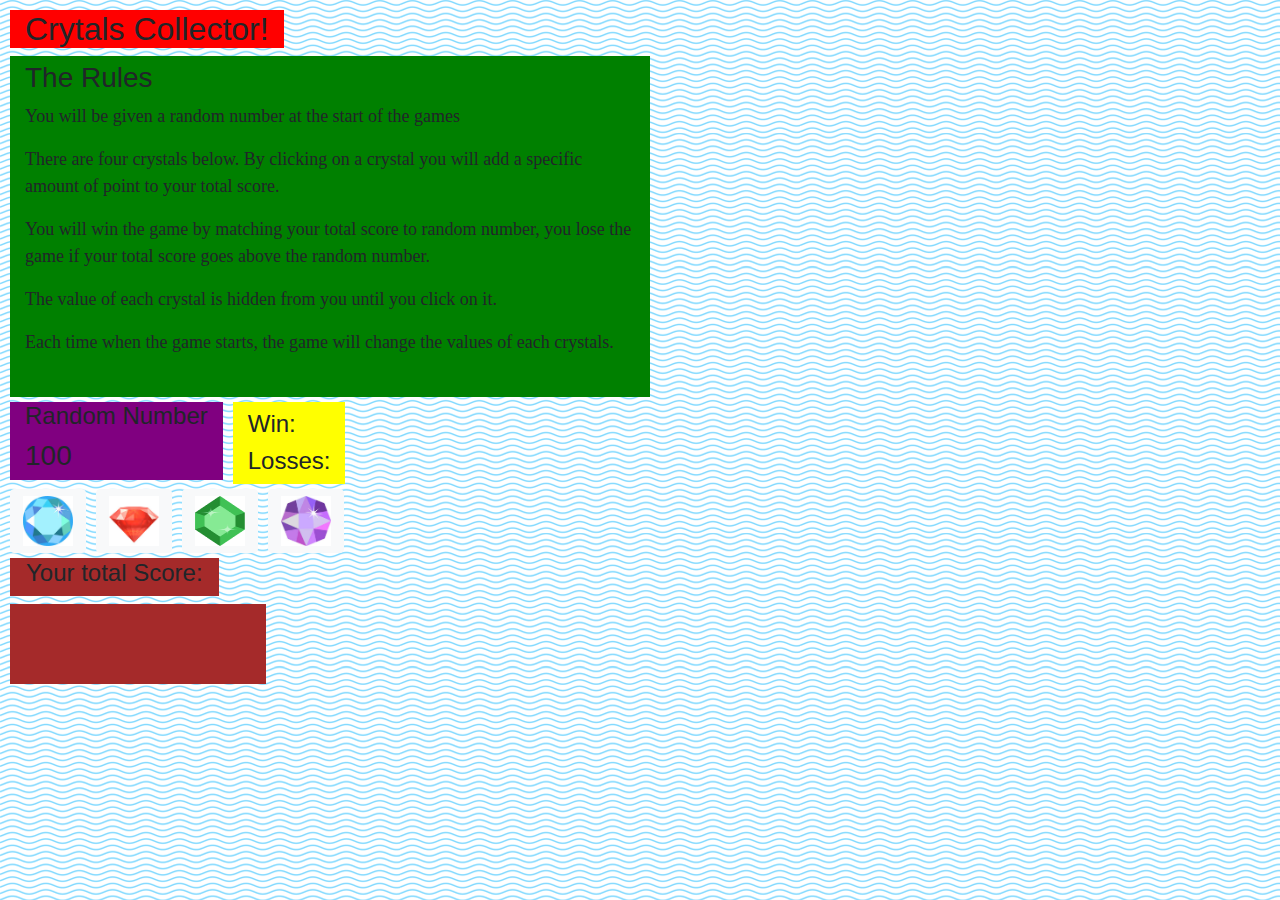
<file: index.html>
<!DOCTYPE html>
<html>
<head>
    <meta charset="utf-8" />
    <title>Gem Collector</title>
    <link rel="stylesheet" type="text/css" href="assets/css/reset.css"/>
    <link rel="stylesheet" type="text/css" href="https://stackpath.bootstrapcdn.com/bootstrap/4.1.3/css/bootstrap.min.css">
    <link rel="stylesheet" type="text/css" href="assets/css/style.css"/>
    <script src="https://cdnjs.cloudflare.com/ajax/libs/jquery/3.2.1/jquery.min.js"></script>    
</head>
<body id="body">
    <div class="div1 jumbotron jumbotron-fluid">
        <div class="container">
          <h2 class="display-5">Crytals Collector!</h1>
          <!-- <p class="lead">This is a modified jumbotron that occupies the entire horizontal space of its parent.</p> -->
        </div>
    </div>
    <div class="div2 jumbotron jumbotron-fluid">
        <div class="container">
          <h3 class="display-8">The Rules</h1>
          <p class="lead">You will be given a random number at the start of the games</p>
          <p class="lead">There are four crystals below. By clicking on a crystal you will add a specific amount of point to your total score.</p>
          <p class="lead">You will win the game by matching your total score to random number, you lose the game if your total score goes above the random number.</p>
          <p class="lead">The value of each crystal is hidden from you until you click on it.</p>
          <p class="lead">Each time when the game starts, the game will change the values of each crystals.</p>
        </div>
    </div>
    <div class="div3 jumbotron jumbotron-fluid">
        <div class="container">
          <h4 class="display-5">Random Number</h1>
          <h3 class="display-5" id="rndNum"></h1>
        </div>
    </div>
    <div class="div4 jumbotron jumbotron-fluid">
        <div class="container">
            <h4 class="display-5" id="win-text"></h1>          
            <h4 class="display-5">Win: <span id="win"></span></h1>
            <h4 class="display-5">Losses: <span id="loss"></span></h1>
        </div>
    </div>
    <button type="button" class="btn btn-light" id="blueCrystal">
          <img src="assets/images/blue-crystal.png" alt="Blue-Crystal">
    </button>
    <button type="button" class="btn btn-light" id="redCrystal">
          <img src="assets/images/red-crystal.jpg" alt="Red-Crystal">          
    </button>
    <button type="button" class="btn btn-light" id="greenCrystal">
          <img src="assets/images/green-crystal.png" alt="Green-Crystal">
    </button>
    <button type="button" class="btn btn-light" id="purpleCrystal">
          <img src="assets/images/purple-crystal.png" alt="Purple-Cyrstal">
    </button>
    <div class="div9 jumbotron jumbotron-fluid">
        <div class="container">
          <h4 class="display-8">Your total Score: <span id="totalScore"></span></h1>
        </div>
    </div>
    <div class="div10 jumbotron jumbotron-fluid">
        <div class="container">
          <h1 class="display-5" id="points"></h1>
        </div>
    </div>


<script src="assets/javascript/game.js"></script>    
</body>
</html>
</file>
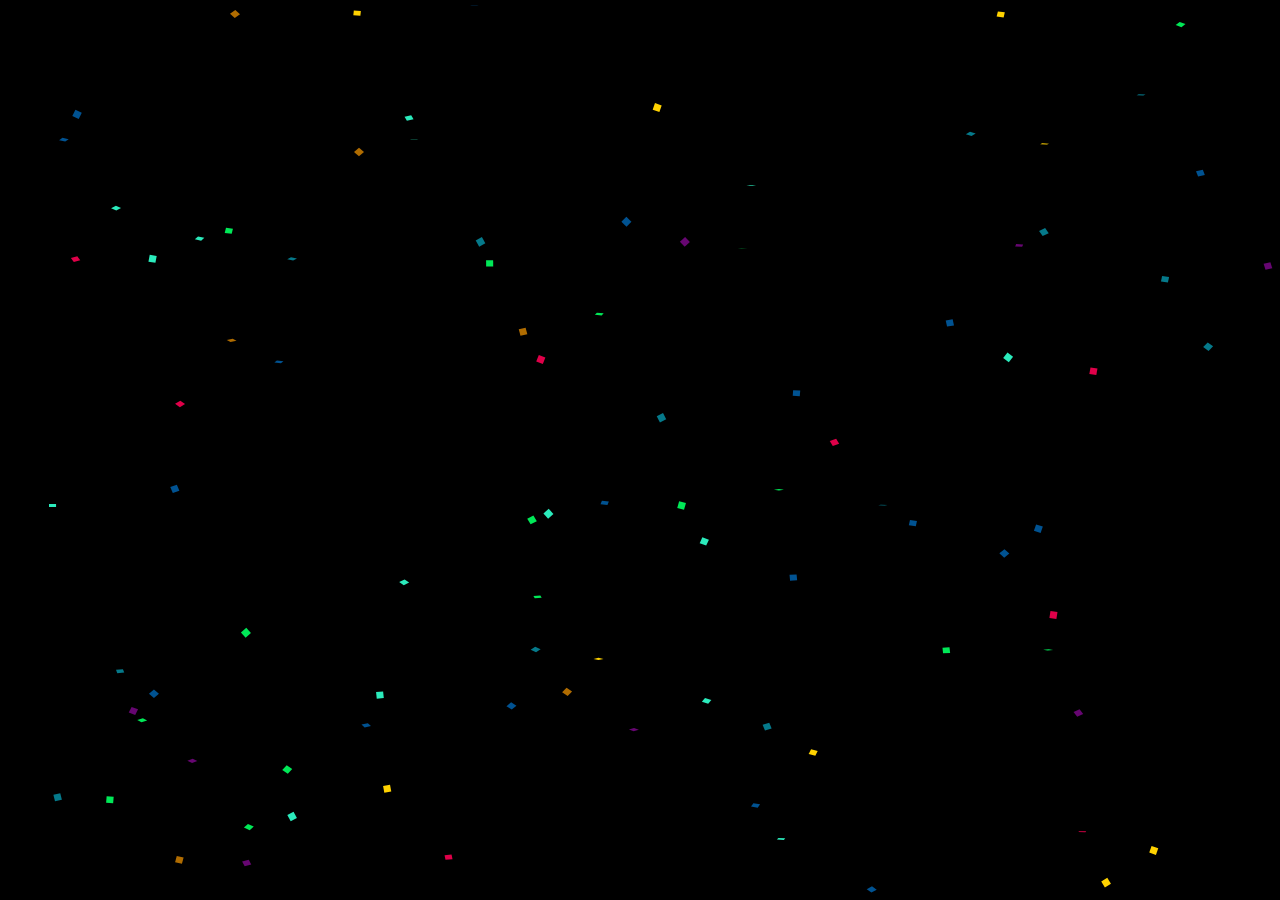
<file: assets/images/confetti.html>
<!DOCTYPE HTML>
<HTML>

	<head>
		<style type="text/css">
			html, body {
				margin: 0;
				padding: 0;
				background: #000;
				height: 100%;
				width: 100%;
			}
			#confetti{
				position: absolute;
				left: 0;
				top: 0;
				height: 100%;
				width: 100%;
			}
		</style>
	</head>

	<body>
		<canvas id="confetti" width="1" height="1"></canvas>

		<script type="text/javascript">
			var retina = window.devicePixelRatio,

				// Math shorthands
				PI = Math.PI,
				sqrt = Math.sqrt,
				round = Math.round,
				random = Math.random,
				cos = Math.cos,
				sin = Math.sin,

				// Local WindowAnimationTiming interface
				rAF = window.requestAnimationFrame,
				cAF = window.cancelAnimationFrame || window.cancelRequestAnimationFrame;

			// Local WindowAnimationTiming interface polyfill
			(function (w) {
				/**
				* Fallback implementation.
				*/
				var prev = new Date().getTime();
				function fallback(fn) {
					var curr = _now();
					var ms = Math.max(0, 16 - (curr - prev));
					var req = setTimeout(fn, ms);
					prev = curr;
					return req;
				}

				/**
				* Cancel.
				*/
				var cancel = w.cancelAnimationFrame
					|| w.webkitCancelAnimationFrame
					|| w.clearTimeout;

				rAF = w.requestAnimationFrame
					|| w.webkitRequestAnimationFrame
					|| fallback;

				cAF = function(id){
					cancel.call(w, id);
				};
			}(window));

			document.addEventListener("DOMContentLoaded", function() {
				var speed = 50,
					duration = (1.0 / speed),
					confettiRibbonCount = 11,
					ribbonPaperCount = 30,
					ribbonPaperDist = 8.0,
					ribbonPaperThick = 8.0,
					confettiPaperCount = 95,
					DEG_TO_RAD = PI / 180,
					RAD_TO_DEG = 180 / PI,
					colors = [
						["#df0049", "#660671"],
						["#00e857", "#005291"],
						["#2bebbc", "#05798a"],
						["#ffd200", "#b06c00"]
					];

				function Vector2(_x, _y) {
					this.x = _x, this.y = _y;
					this.Length = function() {
						return sqrt(this.SqrLength());
					}
					this.SqrLength = function() {
						return this.x * this.x + this.y * this.y;
					}
					this.Add = function(_vec) {
						this.x += _vec.x;
						this.y += _vec.y;
					}
					this.Sub = function(_vec) {
						this.x -= _vec.x;
						this.y -= _vec.y;
					}
					this.Div = function(_f) {
						this.x /= _f;
						this.y /= _f;
					}
					this.Mul = function(_f) {
						this.x *= _f;
						this.y *= _f;
					}
					this.Normalize = function() {
						var sqrLen = this.SqrLength();
						if (sqrLen != 0) {
							var factor = 1.0 / sqrt(sqrLen);
							this.x *= factor;
							this.y *= factor;
						}
					}
					this.Normalized = function() {
						var sqrLen = this.SqrLength();
						if (sqrLen != 0) {
							var factor = 1.0 / sqrt(sqrLen);
							return new Vector2(this.x * factor, this.y * factor);
						}
						return new Vector2(0, 0);
					}
				}
				Vector2.Lerp = function(_vec0, _vec1, _t) {
					return new Vector2((_vec1.x - _vec0.x) * _t + _vec0.x, (_vec1.y - _vec0.y) * _t + _vec0.y);
				}
				Vector2.Distance = function(_vec0, _vec1) {
					return sqrt(Vector2.SqrDistance(_vec0, _vec1));
				}
				Vector2.SqrDistance = function(_vec0, _vec1) {
					var x = _vec0.x - _vec1.x;
					var y = _vec0.y - _vec1.y;
					return (x * x + y * y + z * z);
				}
				Vector2.Scale = function(_vec0, _vec1) {
					return new Vector2(_vec0.x * _vec1.x, _vec0.y * _vec1.y);
				}
				Vector2.Min = function(_vec0, _vec1) {
					return new Vector2(Math.min(_vec0.x, _vec1.x), Math.min(_vec0.y, _vec1.y));
				}
				Vector2.Max = function(_vec0, _vec1) {
					return new Vector2(Math.max(_vec0.x, _vec1.x), Math.max(_vec0.y, _vec1.y));
				}
				Vector2.ClampMagnitude = function(_vec0, _len) {
					var vecNorm = _vec0.Normalized;
					return new Vector2(vecNorm.x * _len, vecNorm.y * _len);
				}
				Vector2.Sub = function(_vec0, _vec1) {
					return new Vector2(_vec0.x - _vec1.x, _vec0.y - _vec1.y, _vec0.z - _vec1.z);
				}

				function EulerMass(_x, _y, _mass, _drag) {
					this.position = new Vector2(_x, _y);
					this.mass = _mass;
					this.drag = _drag;
					this.force = new Vector2(0, 0);
					this.velocity = new Vector2(0, 0);
					this.AddForce = function(_f) {
						this.force.Add(_f);
					}
					this.Integrate = function(_dt) {
						var acc = this.CurrentForce(this.position);
						acc.Div(this.mass);
						var posDelta = new Vector2(this.velocity.x, this.velocity.y);
						posDelta.Mul(_dt);
						this.position.Add(posDelta);
						acc.Mul(_dt);
						this.velocity.Add(acc);
						this.force = new Vector2(0, 0);
					}
					this.CurrentForce = function(_pos, _vel) {
						var totalForce = new Vector2(this.force.x, this.force.y);
						var speed = this.velocity.Length();
						var dragVel = new Vector2(this.velocity.x, this.velocity.y);
						dragVel.Mul(this.drag * this.mass * speed);
						totalForce.Sub(dragVel);
						return totalForce;
					}
				}

				function ConfettiPaper(_x, _y) {
					this.pos = new Vector2(_x, _y);
					this.rotationSpeed = (random() * 600 + 800);
					this.angle = DEG_TO_RAD * random() * 360;
					this.rotation = DEG_TO_RAD * random() * 360;
					this.cosA = 1.0;
					this.size = 5.0;
					this.oscillationSpeed = (random() * 1.5 + 0.5);
					this.xSpeed = 40.0;
					this.ySpeed = (random() * 60 + 50.0);
					this.corners = new Array();
					this.time = random();
					var ci = round(random() * (colors.length - 1));
					this.frontColor = colors[ci][0];
					this.backColor = colors[ci][1];
					for (var i = 0; i < 4; i++) {
						var dx = cos(this.angle + DEG_TO_RAD * (i * 90 + 45));
						var dy = sin(this.angle + DEG_TO_RAD * (i * 90 + 45));
						this.corners[i] = new Vector2(dx, dy);
					}
					this.Update = function(_dt) {
						this.time += _dt;
						this.rotation += this.rotationSpeed * _dt;
						this.cosA = cos(DEG_TO_RAD * this.rotation);
						this.pos.x += cos(this.time * this.oscillationSpeed) * this.xSpeed * _dt
						this.pos.y += this.ySpeed * _dt;
						if (this.pos.y > ConfettiPaper.bounds.y) {
							this.pos.x = random() * ConfettiPaper.bounds.x;
							this.pos.y = 0;
						}
					}
					this.Draw = function(_g) {
						if (this.cosA > 0) {
							_g.fillStyle = this.frontColor;
						} else {
							_g.fillStyle = this.backColor;
						}
						_g.beginPath();
						_g.moveTo((this.pos.x + this.corners[0].x * this.size) * retina, (this.pos.y + this.corners[0].y * this.size * this.cosA) * retina);
						for (var i = 1; i < 4; i++) {
							_g.lineTo((this.pos.x + this.corners[i].x * this.size) * retina, (this.pos.y + this.corners[i].y * this.size * this.cosA) * retina);
						}
						_g.closePath();
						_g.fill();
					}
				}
				ConfettiPaper.bounds = new Vector2(0, 0);

				function ConfettiRibbon(_x, _y, _count, _dist, _thickness, _angle, _mass, _drag) {
					this.particleDist = _dist;
					this.particleCount = _count;
					this.particleMass = _mass;
					this.particleDrag = _drag;
					this.particles = new Array();
					var ci = round(random() * (colors.length - 1));
					this.frontColor = colors[ci][0];
					this.backColor = colors[ci][1];
					this.xOff = (cos(DEG_TO_RAD * _angle) * _thickness);
					this.yOff = (sin(DEG_TO_RAD * _angle) * _thickness);
					this.position = new Vector2(_x, _y);
					this.prevPosition = new Vector2(_x, _y);
					this.velocityInherit = (random() * 2 + 4);
					this.time = random() * 100;
					this.oscillationSpeed = (random() * 2 + 2);
					this.oscillationDistance = (random() * 40 + 40);
					this.ySpeed = (random() * 40 + 80);
					for (var i = 0; i < this.particleCount; i++) {
						this.particles[i] = new EulerMass(_x, _y - i * this.particleDist, this.particleMass, this.particleDrag);
					}
					this.Update = function(_dt) {
						var i = 0;
						this.time += _dt * this.oscillationSpeed;
						this.position.y += this.ySpeed * _dt;
						this.position.x += cos(this.time) * this.oscillationDistance * _dt;
						this.particles[0].position = this.position;
						var dX = this.prevPosition.x - this.position.x;
						var dY = this.prevPosition.y - this.position.y;
						var delta = sqrt(dX * dX + dY * dY);
						this.prevPosition = new Vector2(this.position.x, this.position.y);
						for (i = 1; i < this.particleCount; i++) {
							var dirP = Vector2.Sub(this.particles[i - 1].position, this.particles[i].position);
							dirP.Normalize();
							dirP.Mul((delta / _dt) * this.velocityInherit);
							this.particles[i].AddForce(dirP);
						}
						for (i = 1; i < this.particleCount; i++) {
							this.particles[i].Integrate(_dt);
						}
						for (i = 1; i < this.particleCount; i++) {
							var rp2 = new Vector2(this.particles[i].position.x, this.particles[i].position.y);
							rp2.Sub(this.particles[i - 1].position);
							rp2.Normalize();
							rp2.Mul(this.particleDist);
							rp2.Add(this.particles[i - 1].position);
							this.particles[i].position = rp2;
						}
						if (this.position.y > ConfettiRibbon.bounds.y + this.particleDist * this.particleCount) {
							this.Reset();
						}
					}
					this.Reset = function() {
						this.position.y = -random() * ConfettiRibbon.bounds.y;
						this.position.x = random() * ConfettiRibbon.bounds.x;
						this.prevPosition = new Vector2(this.position.x, this.position.y);
						this.velocityInherit = random() * 2 + 4;
						this.time = random() * 100;
						this.oscillationSpeed = random() * 2.0 + 1.5;
						this.oscillationDistance = (random() * 40 + 40);
						this.ySpeed = random() * 40 + 80;
						var ci = round(random() * (colors.length - 1));
						this.frontColor = colors[ci][0];
						this.backColor = colors[ci][1];
						this.particles = new Array();
						for (var i = 0; i < this.particleCount; i++) {
							this.particles[i] = new EulerMass(this.position.x, this.position.y - i * this.particleDist, this.particleMass, this.particleDrag);
						}
					}
					this.Draw = function(_g) {
						for (var i = 0; i < this.particleCount - 1; i++) {
							var p0 = new Vector2(this.particles[i].position.x + this.xOff, this.particles[i].position.y + this.yOff);
							var p1 = new Vector2(this.particles[i + 1].position.x + this.xOff, this.particles[i + 1].position.y + this.yOff);
							if (this.Side(this.particles[i].position.x, this.particles[i].position.y, this.particles[i + 1].position.x, this.particles[i + 1].position.y, p1.x, p1.y) < 0) {
								_g.fillStyle = this.frontColor;
								_g.strokeStyle = this.frontColor;
							} else {
								_g.fillStyle = this.backColor;
								_g.strokeStyle = this.backColor;
							}
							if (i == 0) {
								_g.beginPath();
								_g.moveTo(this.particles[i].position.x * retina, this.particles[i].position.y * retina);
								_g.lineTo(this.particles[i + 1].position.x * retina, this.particles[i + 1].position.y * retina);
								_g.lineTo(((this.particles[i + 1].position.x + p1.x) * 0.5) * retina, ((this.particles[i + 1].position.y + p1.y) * 0.5) * retina);
								_g.closePath();
								_g.stroke();
								_g.fill();
								_g.beginPath();
								_g.moveTo(p1.x * retina, p1.y * retina);
								_g.lineTo(p0.x * retina, p0.y * retina);
								_g.lineTo(((this.particles[i + 1].position.x + p1.x) * 0.5) * retina, ((this.particles[i + 1].position.y + p1.y) * 0.5) * retina);
								_g.closePath();
								_g.stroke();
								_g.fill();
							} else if (i == this.particleCount - 2) {
								_g.beginPath();
								_g.moveTo(this.particles[i].position.x * retina, this.particles[i].position.y * retina);
								_g.lineTo(this.particles[i + 1].position.x * retina, this.particles[i + 1].position.y * retina);
								_g.lineTo(((this.particles[i].position.x + p0.x) * 0.5) * retina, ((this.particles[i].position.y + p0.y) * 0.5) * retina);
								_g.closePath();
								_g.stroke();
								_g.fill();
								_g.beginPath();
								_g.moveTo(p1.x * retina, p1.y * retina);
								_g.lineTo(p0.x * retina, p0.y * retina);
								_g.lineTo(((this.particles[i].position.x + p0.x) * 0.5) * retina, ((this.particles[i].position.y + p0.y) * 0.5) * retina);
								_g.closePath();
								_g.stroke();
								_g.fill();
							} else {
								_g.beginPath();
								_g.moveTo(this.particles[i].position.x * retina, this.particles[i].position.y * retina);
								_g.lineTo(this.particles[i + 1].position.x * retina, this.particles[i + 1].position.y * retina);
								_g.lineTo(p1.x * retina, p1.y * retina);
								_g.lineTo(p0.x * retina, p0.y * retina);
								_g.closePath();
								_g.stroke();
								_g.fill();
							}
						}
					}
					this.Side = function(x1, y1, x2, y2, x3, y3) {
						return ((x1 - x2) * (y3 - y2) - (y1 - y2) * (x3 - x2));
					}
				}
				ConfettiRibbon.bounds = new Vector2(0, 0);
				confetti = {};
				confetti.Context = function(id) {
					var i = 0;
					var canvas = document.getElementById(id);
					var canvasParent = canvas.parentNode;
					var canvasWidth = canvasParent.offsetWidth;
					var canvasHeight = canvasParent.offsetHeight;
					canvas.width = canvasWidth * retina;
					canvas.height = canvasHeight * retina;
					var context = canvas.getContext('2d');
					var interval = null;
					var confettiRibbons = new Array();
					ConfettiRibbon.bounds = new Vector2(canvasWidth, canvasHeight);
					for (i = 0; i < confettiRibbonCount; i++) {
						confettiRibbons[i] = new ConfettiRibbon(random() * canvasWidth, -random() * canvasHeight * 2, ribbonPaperCount, ribbonPaperDist, ribbonPaperThick, 45, 1, 0.05);
					}
					var confettiPapers = new Array();
					ConfettiPaper.bounds = new Vector2(canvasWidth, canvasHeight);
					for (i = 0; i < confettiPaperCount; i++) {
						confettiPapers[i] = new ConfettiPaper(random() * canvasWidth, random() * canvasHeight);
					}
					this.resize = function() {
						canvasWidth = canvasParent.offsetWidth;
						canvasHeight = canvasParent.offsetHeight;
						canvas.width = canvasWidth * retina;
						canvas.height = canvasHeight * retina;
						ConfettiPaper.bounds = new Vector2(canvasWidth, canvasHeight);
						ConfettiRibbon.bounds = new Vector2(canvasWidth, canvasHeight);
					}
					this.start = function() {
						this.stop()
						var context = this;
						this.update();
					}
					this.stop = function() {
						cAF(this.interval);
					}
					this.update = function() {
						var i = 0;
						context.clearRect(0, 0, canvas.width, canvas.height);
						for (i = 0; i < confettiPaperCount; i++) {
							confettiPapers[i].Update(duration);
							confettiPapers[i].Draw(context);
						}
						for (i = 0; i < confettiRibbonCount; i++) {
							confettiRibbons[i].Update(duration);
							confettiRibbons[i].Draw(context);
						}
						this.interval = rAF(function() {
							confetti.update();
						});
					}
				}
				var confetti = new confetti.Context('confetti');
				confetti.start();
				window.addEventListener('resize', function(event){
					confetti.resize();
				});
			});
		</script>
	</body>
</html>
</file>
<file: assets/css/style.css>
body {
    background-image: url("../images/just-waves.png");
    width: auto;
}

.div1 {
    background: red; 
    margin-left: 10px;
    margin-bottom: 5px;
    margin-top: 10px;
    width: fit-content;
    padding: inherit;
}

.div2 {
    background: green; 
    margin-left: 10px;
    margin-bottom: 5px;
    width: 50%;
    padding-top: 5px;
    padding-bottom: 25px;
}

.lead {
    font-size: large;
    font-family: 'Times New Roman', Times, serif;
}

.div3 {
    background: purple;
    margin-left: 10px;
    margin-bottom: 5px;
    width: fit-content;
    float: left;
    height: fit-content;
    padding: inherit;
}

.div4 {
    float: left;
    background: yellow; 
    margin-left: 10px;
    margin-bottom: 5px;
    width: fit-content;
    height: fit-content;
    padding: inherit;
}

img {
    width: 50px;
    height: 50px;
}

.btn {    
    margin-left: 10px;
    margin-bottom: 5px;
}

#blueCrystal {
    clear: both;
    width: fit-content;
    float: left;
}

#redCrystal {
    width: fit-content;
    float: left;
}

#greenCrystal {
    width: fit-content;
    float: left;
}

#purpleCrystal {
    width: fit-content;
    float: left;
}

.div9 {
    clear: both;
    background: brown;
    margin-left: 10px;
    margin-bottom: 5px;
    width: fit-content;
    padding: 1px;
}

.div10 {
    background: brown;
    margin-left: 10px;
    margin-bottom: 10px;
    width: 20%;
    height: 80px;
    padding: inherit;
}
</file>
